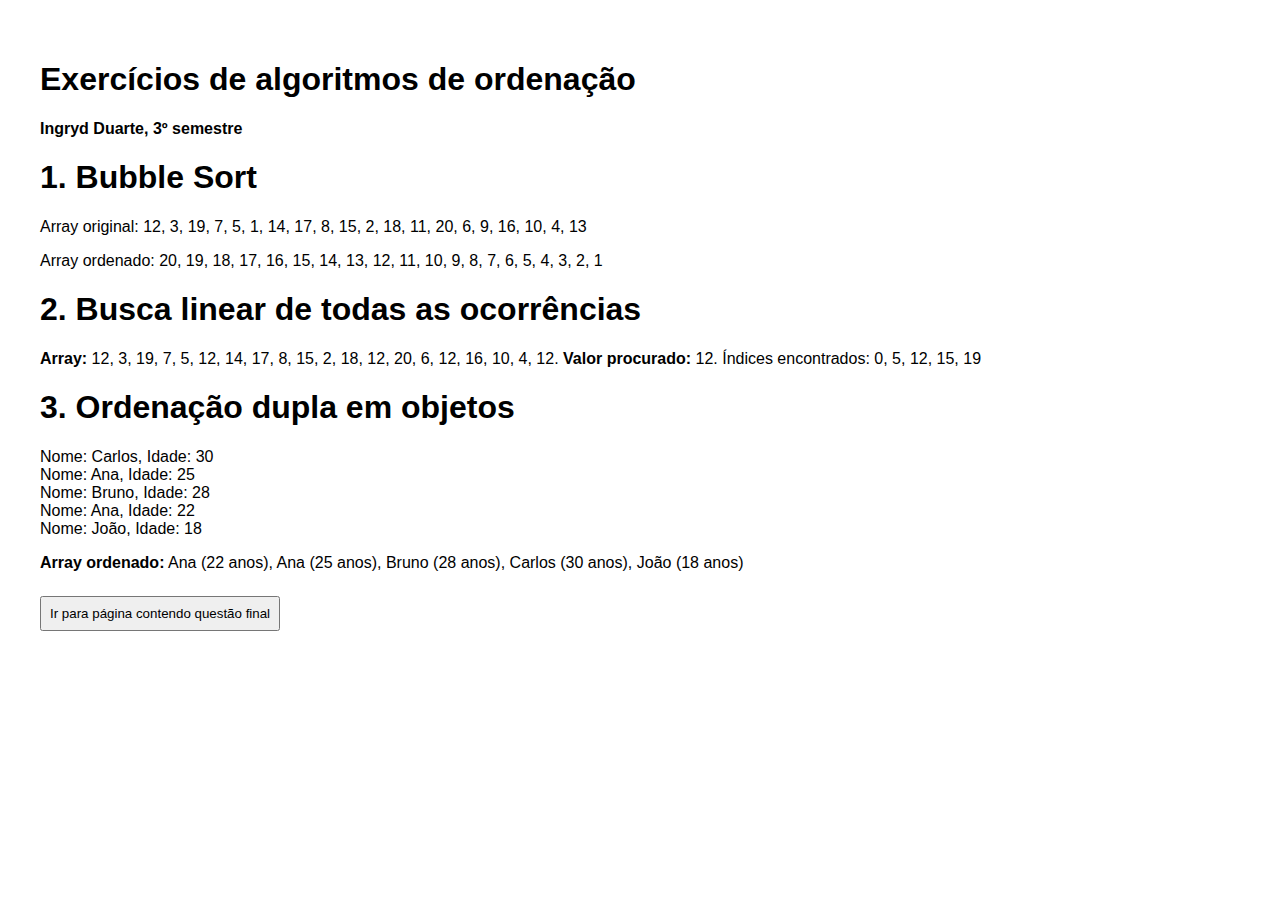
<file: 2.1-ordenacaojs/index.html>
<!DOCTYPE html>
<html lang="pt-br">
  <head>
    <meta charset="UTF-8" />
    <meta name="viewport" content="width=device-width, initial-scale=1.0" />
    <meta description="Exercícios de ordenação em JavaScript - Ingryd Duarte" />
    <title>Exercícios - Ordenação</title>
    <link rel="stylesheet" href="styles/styles.css" />

  </head>
  <body>
    <header>
      <h1>Exercícios de algoritmos de ordenação</h1>
      <h4>Ingryd Duarte, 3º semestre</h4>
    </header>
    <main>
      <div class="container">
        <h1>1. Bubble Sort</h1>
        <p id="text"></p>
        <p id="text-result-ordered"></p>
      </div>

      <div class="container-indices">
        <h1>2. Busca linear de todas as ocorrências</h1>
        <p id="text-busca"></p>
      </div>

      <div class="container-ordenacao-obj">
        <h1>3. Ordenação dupla em objetos</h1>
        <p id="text-ordenacao-origin"></p>
        <p id="text-ordenacao-obj"></p>
      </div>

     <button><a href="searchtabela.html">Ir para página contendo questão final</a></button>
    </main>
    <script src="script.js"></script>
  </body>
</html>
</file>
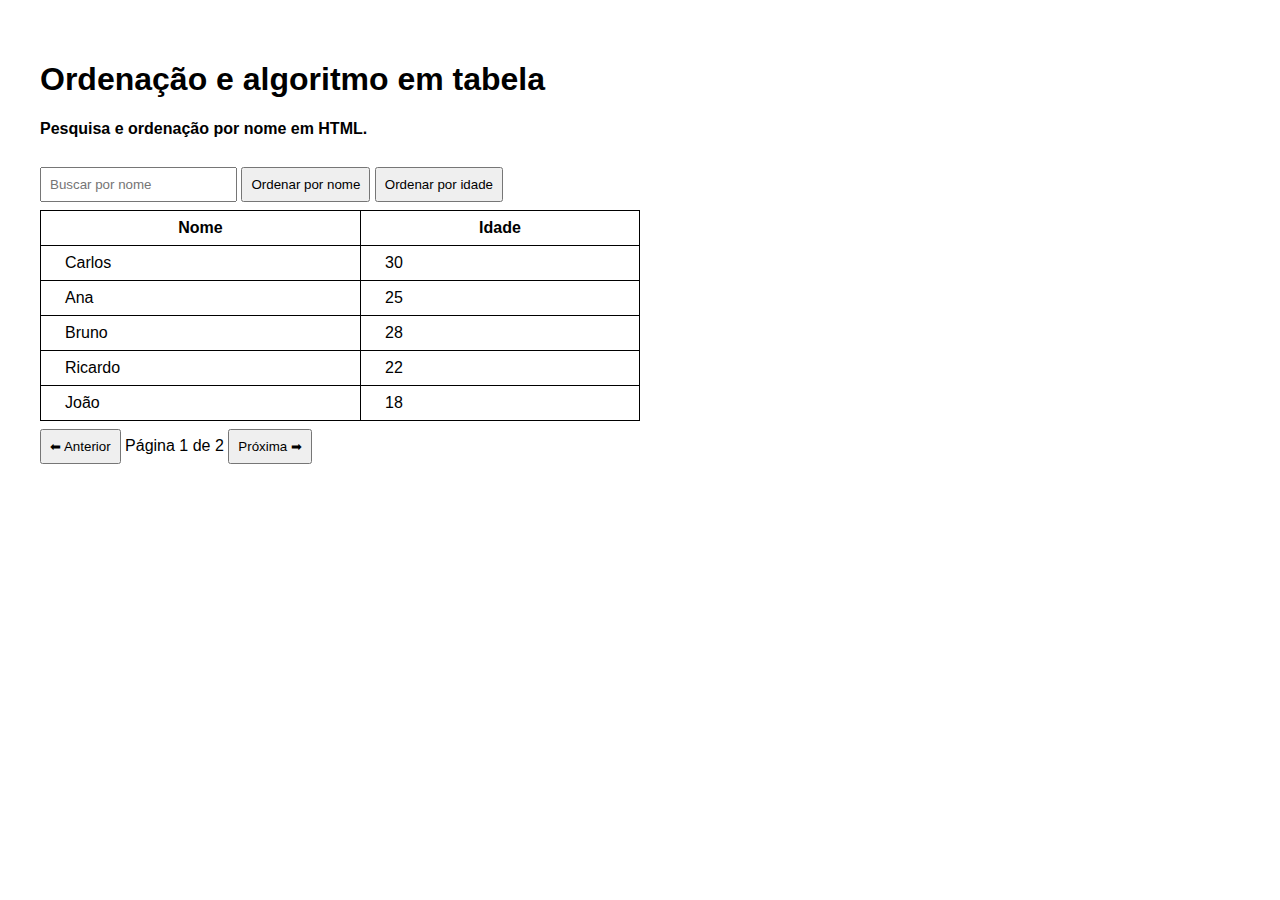
<file: 2.1-ordenacaojs/searchtabela.html>
<!DOCTYPE html>
<html lang="pt-br">
<head>
  <meta charset="UTF-8" />
  <meta name="viewport" content="width=device-width, initial-scale=1.0" />
  <title>Ordenação em tabela</title>
  <link rel="stylesheet" href="./styles/styles.css" />
</head>
<body>
  <header>
    <h1>Ordenação e algoritmo em tabela</h1>
    <h4>Pesquisa e ordenação por nome em HTML.</h4>
  </header>
  <main>
    <div class="metodos-ordenacao">
      <input type="text" id="busca" onkeyup="buscarTabela()" placeholder="Buscar por nome" />

      <button id="ordena-nome" onclick="ordenacao(0)">
        Ordenar por nome
      </button>

      <button id="ordena-nome" onclick="ordenacao(1)">
        Ordenar por idade
      </button>
    </div>
    <div class="tabela-container">
      <table id="tabela">
        <thead>
          <tr>
            <th>Nome</th>
            <th>Idade</th>
          </tr>
        </thead>

        <tbody id="tablebody" rows="5" column="50"></tbody>
      </table>
    </div>

    <div class="paginacao">
      <button onclick="paginaAnterior()" id="back-button">⬅ Anterior</button>
      Página <span id="paginaAtual">1</span> de <span id="totalPaginas">1</span>
      <button onclick="proximaPagina()">Próxima ➡</button>
    </div>
  </main>
  <script>
    let pessoas = [
      { nome: "Carlos", idade: 30 },
      { nome: "Ana", idade: 25 },
      { nome: "Bruno", idade: 28 },
      { nome: "Ricardo", idade: 22 },
      { nome: "João", idade: 18 },
      { nome: "Ana", idade: 27 },
      { nome: "Joãozinho", idade: 15 }
    ];
    let currentPage = 1;
    let limitPage = 5;
    const bodyTable = document.getElementById("tablebody");
    let backButton = document.querySelector("#back-button");

    function renderizarTabela(dados) {
      bodyTable.innerHTML = "";

      dados.forEach((item) => {
        const linha = document.createElement("tr");
        Object.values(item).forEach((valor) => {
          const td = document.createElement("td");
          td.textContent = valor;
          linha.appendChild(td);
        });
        bodyTable.appendChild(linha);
      });
    }

    function ordenacao(cell) {
      Array.from(bodyTable.rows)
        .sort((a, b) =>
          a.cells[cell].textContent.localeCompare(b.cells[cell].textContent)
        )
        .forEach((tr) => bodyTable.appendChild(tr));
    }

    function paginaAnterior() {
      if (currentPage != 1) {
        currentPage--;
        atualizarPaginacao();
      }
    }

    function proximaPagina() {
      currentPage++;
      atualizarPaginacao();
    }

    function atualizarPaginacao() {
      const totalPaginas = Math.ceil(pessoas.length / limitPage);

      paginaAtual = Math.max(1, Math.min(currentPage, totalPaginas));

      document.getElementById('paginaAtual').innerText = paginaAtual;
      document.getElementById('totalPaginas').innerText = totalPaginas;

      const inicio = (paginaAtual - 1) * limitPage;
      const fim = inicio + limitPage;

      renderizarTabela(pessoas.slice(inicio, fim));
    }

    function buscarTabela() {
      let filtro = document.getElementById("busca").value.toUpperCase(); //Pega o valor maiúsculo aqui também pra funcionar a busca independente do input
      let tabela = document.getElementById("tablebody");

      //Aqui to transformando as linhas da tabela em array e iterando elas
      Array.from(tabela.rows).forEach((row) => {
        row.style.display = row.cells[0].textContent
          .toUpperCase() // Isso aqui é pra deixar insensível, já que funciona a busca pra todas as palavras como maiúsculas
          .includes(filtro)
          ? ""
          : "none";
      });
    }
    atualizarPaginacao();
  </script>
</body>

</html>
</file>
<file: 2.1-ordenacaojs/styles/styles.css>
* {
  box-sizing: border-box;
  padding: 0;
  font-family:'Segoe UI', Tahoma, Geneva, Verdana, sans-serif;
}

header {
  gap: 0.5rem;
}

#tabela {
  border-collapse: collapse;
  border: 1px solid black;
}

th,
td {
  border: 1px solid black;
  padding: 0.5rem 1.5rem;
}

.tabela-container {
  display: inline-flex;
  gap: 1rem;
  flex-direction: column;
  width: 50%;
}

body {
  font-family: sans-serif;
  padding: 2rem;
}
a {
  text-decoration: none;
  color: black;
}
input,
select,
button,
textarea {
  margin: 0.5rem 0;
  padding: 0.5rem;
}
</file>
